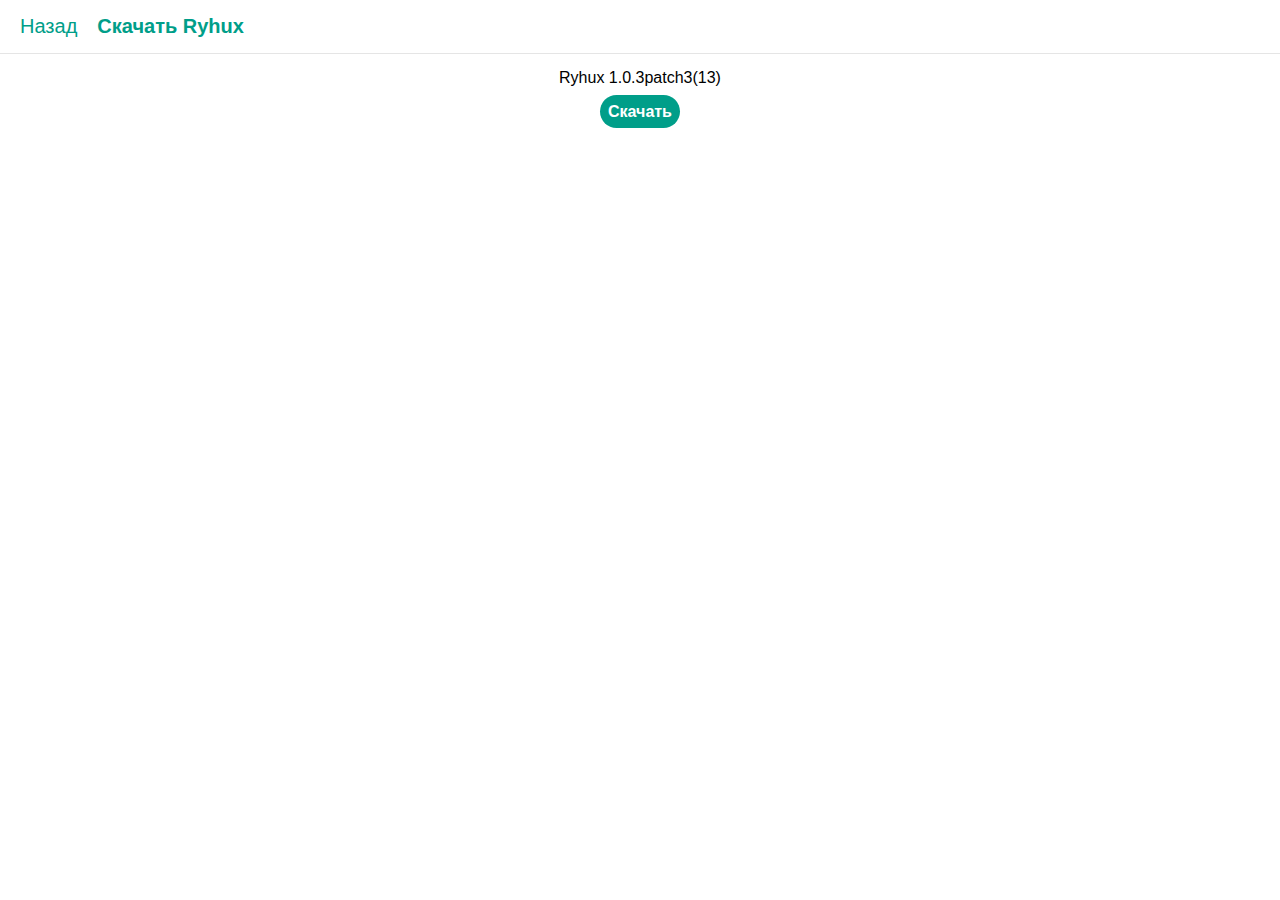
<file: downloadupdate.html>
<!DOCTYPE html>
<html lang="ru">
  <head>
    <meta charset="utf-8">
    <link rel="stylesheet" href="downloadupdate.css"/>
    <meta name="viewport" content="width=device-width, initial-scale=1">
    <link rel="icon" href="logo.png">

    <title>Скачать Ryhux</title>
    
  </head>

  <body>
    <header>
      <div class="header"><a class="tb" title="Назад" href="index.html">Назад</a><a class="title"><b>Скачать Ryhux</b></a></div>
    </header>
    <div id="download"><p>Ryhux 1.0.3patch3(13)</p>
    <a id="b_download"href="https://firebasestorage.googleapis.com/v0/b/ryhuxarchive.appspot.com/o/ryhux_build13.apk?alt=media&token=c4d06acd-c505-4a35-93e3-9a330f6432ee" download><b>Скачать</b></a>
    </div>

  </body>
</html>
</file>
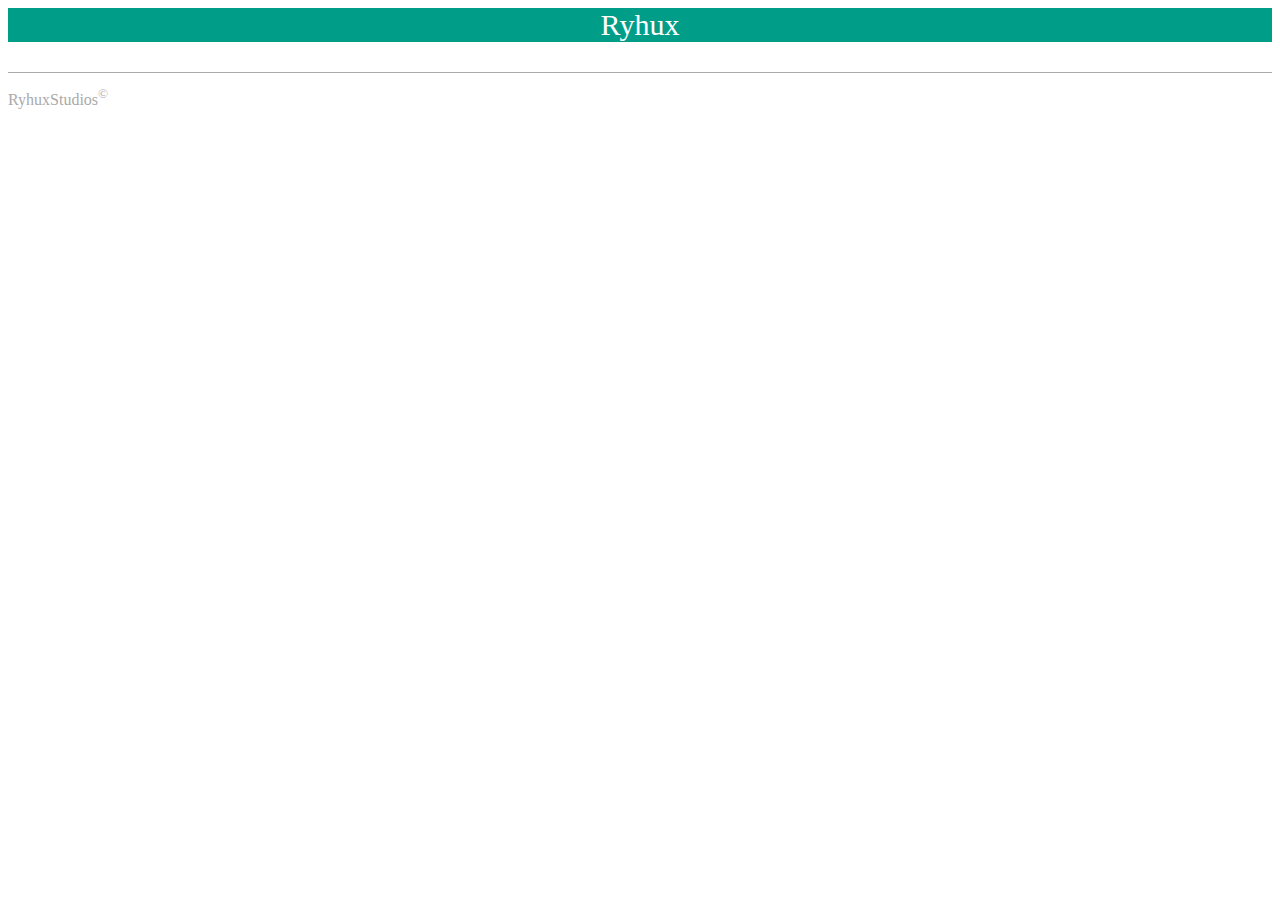
<file: main.html>
<!DOCTYPE html>
<html lang="ru">
  <head>
    <meta charset="utf-8">
    <title>Ryhux</title>
    <link rel="stylesheet" href="styles.css">
  </head>
  <body>
    <header>
      
      <nav>
        Ryhux
      </nav>
    </header>
    <main>
    </main>
    <footer>
      RyhuxStudios<sup>©<sup>
    </footer>
  </body>
</html>
</file>
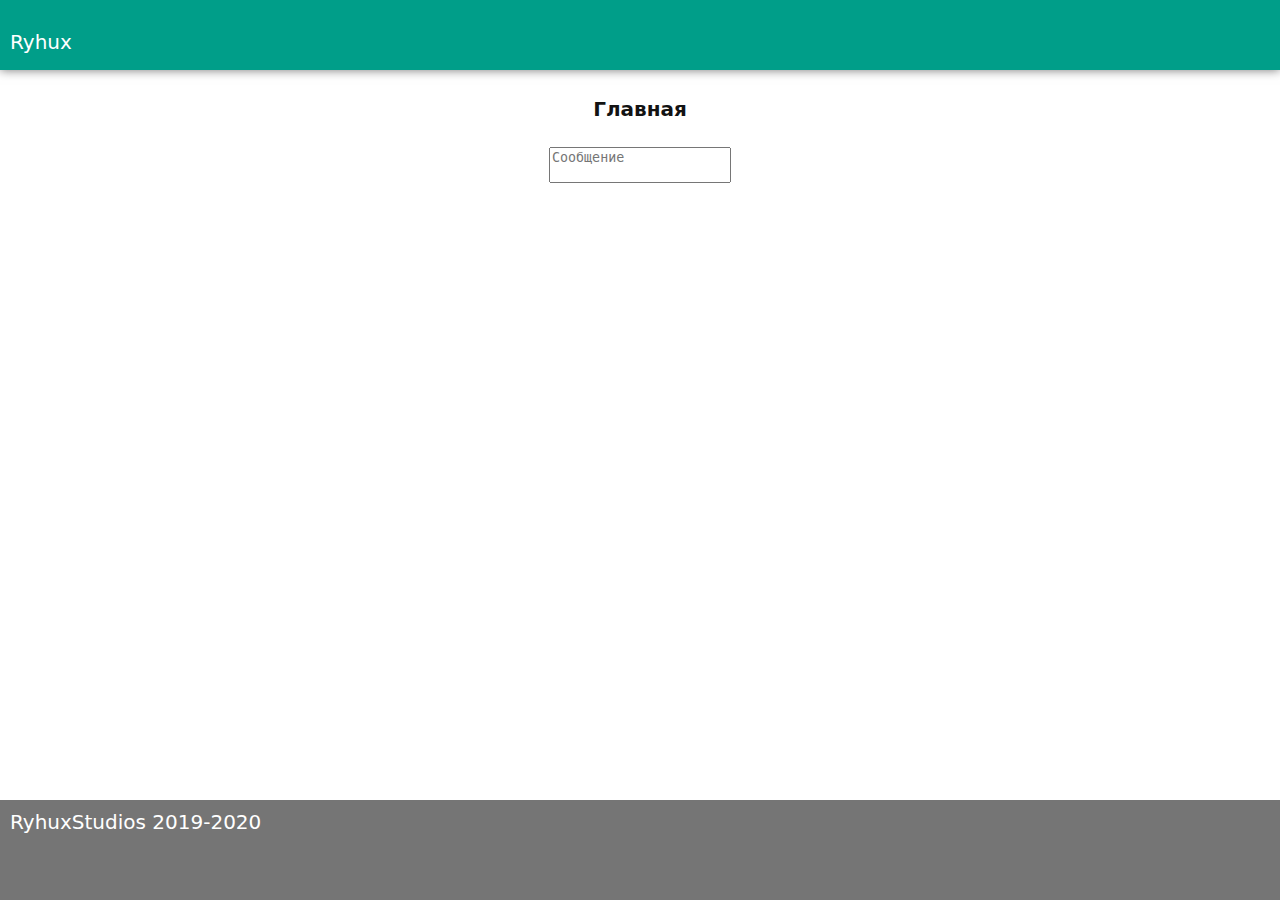
<file: Ryhux/indexold.html>
<!DOCTYPE html>
<html lang="ru">
 <head>
	<title>Ryhux</title>
	<link rel="stylesheet" type="text/css" href="assets/css/index.css">
 </head>
 <body>
  <header>
 	<p>Ryhux</p>
  </header>
  <main>
  	<h4>Главная</h4>
  	<textarea  placeholder="Сообщение"></textarea>
   

  </main>
  <footer>
 	<p class="footer">RyhuxStudios 2019-2020</p>
  </footer>
 </body>
</html>
</file>
<file: downloadupdate.css>
html, body{
  @import url('https://fonts.googleapis.com/css2?family=Open+Sans:wght@600&display=swap');
  font-family: 'Open Sans', sans-serif;
  margin: 0px;
  padding: 0px;

}
body{ height:100vh; margin:0; }

header{ min-height:50px; }
footer{ min-height:50px;}

/* Trick */
body{
  display:flex;
  flex-direction:column;
}

footer{
  margin-top:auto;
}
header{
  margin: 0;
  padding: 0px;
}
#b_download{
  border-radius: 20px;
  background-color: #009e89;
  text-decoration: none;
  padding: 8px;
  color: #ffffff;
}
#b_download:hover{
  border-radius: 20px;
  background-color: #16c7b0;
  text-decoration: none;
  padding: 8px;
}
#download {
  text-align: center;
}
.header {
  color: #009e89;
  font-size: 20px;
  margin: 0px;
  padding-top: 15px;
  padding-right: 20px;
  padding-left: 20px;
  padding-bottom: 15px;
  box-shadow: 0 1px rgba(0,0,0,.1);



}
.title {
  color: #009e89;
  text-align: center;
  margin-left: 20px;
  padding: 0px;

}

a {
  color: #009e89;
  margin: 0px;
  padding: 0px;
  text-decoration: none;
  text-align: center;
}
a:hover{

  color: #16c7b0;
  text-decoration: none;

}
.toolbar_button{
  height: 20px;
  width: 20px;
  margin: 0;
  text-align: center;
}
</file>
<file: styles.css>
nav {
  color: #ffffff;
  font-size: 30px;
  text-align: center;
  background-color: #009e89;
}
footer {
  margin-top: 30px;
  padding-top: 10px;
  color: #aaaaaa;
  border-top: 1px solid #aaaaaa;
}
head {
  background-color: #009e89;
}
</file>
<file: Ryhux/assets/css/index.css>
body, html {
	/**
	 * Устанавливаем относительное позиционирование для последующих взаимодействий с элементом
	 * Ставим шрифт по умолчанию "sans-serif"
	 * Убираем любые отступы
	 * Устанавливаем ширину на 100%
	**/
	position: relative;
	font-family: system-ui;
	margin: 0;
	padding: 0;
	width: 100%;
	font-size: 20px;
}

html {
	/* Устанавливаем высоту 100% для документа */
	height: 100%;
}

body {
	/**
	 * Корректируем минимальную высоту тела сайта для размещения футера
	 * Устанавливаем цвет фона
	**/
	min-height: calc(100% - 50px);
	background-color: #Ffffff;
	color: #131313;
}

header {
	/**
	 * Устанавливаем относительное позиционирование для автоматического размещения
	 * Убираем возможность автоматически переводить текст на новую строку
	**/
	position: relative;
	white-space: nowrap;
	height: 50px;
	color: #Ffffff;
	background: #009e89;
    box-shadow: 0 0 10px #757575; /* Параметры тени */
    padding: 10px;
}

footer {
	position: absolute;
	bottom: -50px;
	width: 100%;
	background-color: #757575;
	color: #Ffffff;
	white-space: nowrap;
	height: 100px;
}
main {
	text-align: center;
}
.footer {
	margin: 10px;
}
textarea {
    resize: none;
}
</file>
